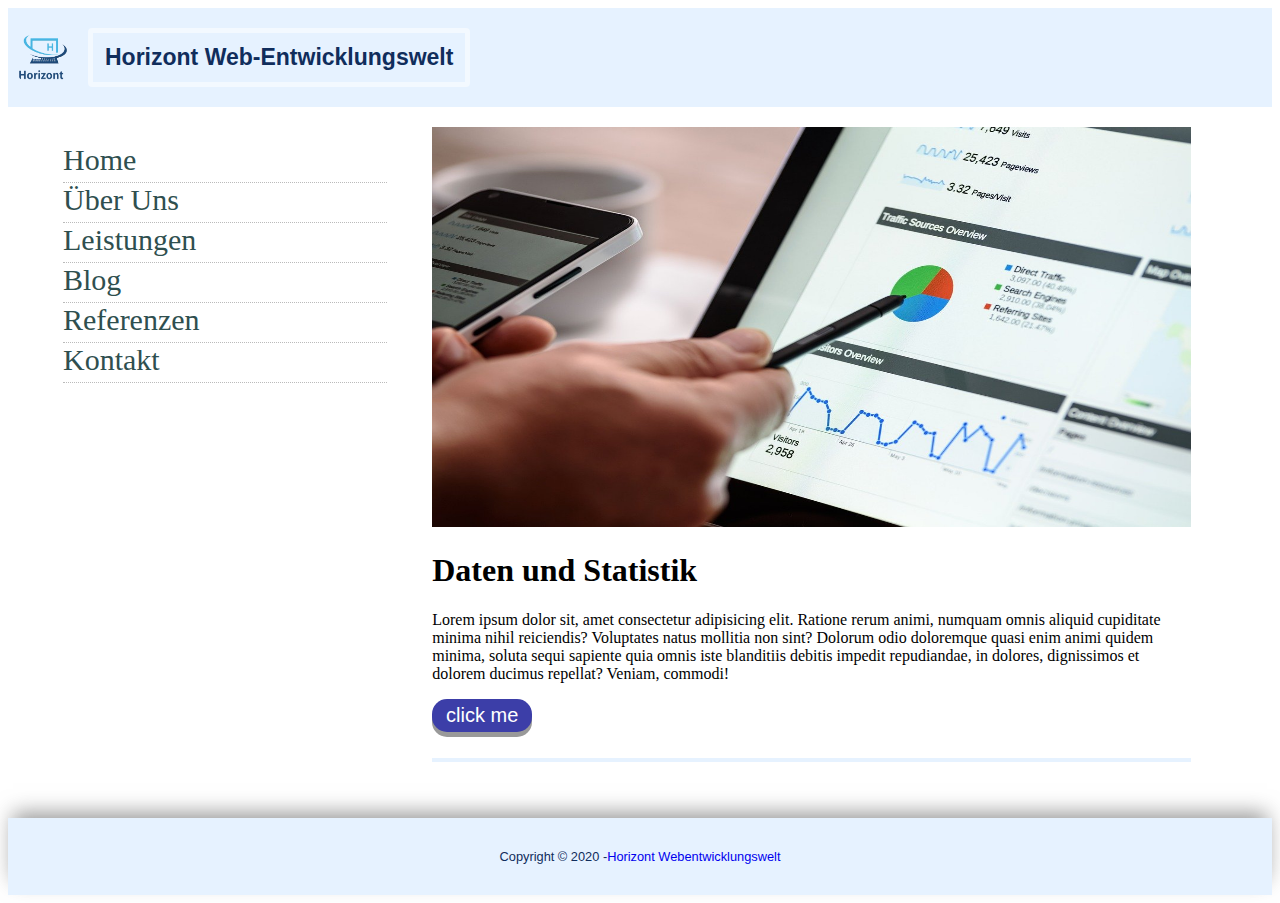
<file: HorizontWebProject-master/index.html>
<!DOCTYPE html>

<html>
    <head>
        <title>TODO supply a title</title>
        <meta charset="UTF-8">
        <meta name="viewport" content="width=device-width, initial-scale=1.0">
        <link rel="shortcut icon" href="https://upload.wikimedia.org/wikipedia/commons/5/58/Padlock-olive.svg" type="image/x-ico" />
        <link href="https://fonts.googleapis.com/css2?family=Dancing+Script&display=swap" rel="stylesheet">

        <link href="css/style.css" rel="stylesheet" type="text/css"/>
    </head>
    <body>



        <div class="header">
            <img class="logo" src="img/logo.png" alt="">
            <a href="index.html" class="logo">Horizont Web-Entwicklungswelt
            </a>
         
        </div>

        

        <div class="row">
            <div class="column-s">
                <div class="sidebar">
                    <ul  class="">
                        <li>
                            <a class="active" href="index.html">Home</a>  

                        </li>
                        <li>
                            <a href="ueberuns.html">Über Uns</a>

                        </li>
                        <li>
                            <a href="leistungen.html">Leistungen</a>

                        </li>
                        <li>
                            <a href="blog.html">Blog</a>

                        </li>
                        <li>
                            <a href="referenzen.html">Referenzen</a>

                        </li>
                        <li>
                            <a href="kontakt.html">Kontakt</a>

                        </li>
                    </ul>
                </div>
            </div>

            <div class="column-l">
                
                <img src="img/data.jpg" width="100%" height="400"> <br> 
                <h1>Daten und Statistik</h1>
                <p>Lorem ipsum dolor sit, amet consectetur adipisicing elit. 
                    Ratione rerum animi, numquam omnis aliquid cupiditate 
                    minima nihil reiciendis? Voluptates natus mollitia non sint? 
                    Dolorum odio doloremque quasi enim animi quidem minima, soluta 
                    sequi sapiente quia omnis iste blanditiis debitis impedit repudiandae, 
                    in dolores, dignissimos et dolorem ducimus repellat? Veniam, commodi!</p>
                <button class="clickme">click me </button>
                <br /><br />
                    <hr style="border: 2px solid #e6f2ff;;"
                    <br>
                    <br>
                    <!-- <h1>YouTube & DSGVO: Videos datenschutzkonform einbetten</h1>
                    <p>Die Einbettung von YouTube-Videos ist eine feine Sache. 
                        Man kopiert den Einbettungs-Code, fügt ihn in einen Blogartikel 
                        ein und schon wird das entsprechende YouTube-Video im Artikel angezeigt.</p>
                        <img style="float: left; width: 250px; margin: 20px;" src="img/youtube.jpg">
                        <p>Die Einbettung von YouTube-Videos ist eine feine Sache. 
                            Man kopiert den Einbettungs-Code, fügt ihn in einen Blogartikel 
                            ein und schon wird das entsprechende YouTube-Video im Artikel angezeigt.</p>
                            <p>Die Einbettung von YouTube-Videos ist eine feine Sache. 
                                Man kopiert den Einbettungs-Code, fügt ihn in einen Blogartikel 
                                ein und schon wird das entsprechende YouTube-Video im Artikel angezeigt.</p>
                            <img style="float: right; width: 250px; margin: 20px;" src="img/youtube2.jpg">
                            <p>Die Einbettung von YouTube-Videos ist eine feine Sache. 
                                Man kopiert den Einbettungs-Code, fügt ihn in einen Blogartikel 
                                ein und schon wird das entsprechende YouTube-Video im Artikel angezeigt.</p>
                                <p>Die Einbettung von YouTube-Videos ist eine feine Sache. 
                                    Man kopiert den Einbettungs-Code, fügt ihn in einen Blogartikel 
                                    ein und schon wird das entsprechende YouTube-Video im Artikel angezeigt.</p>
                                    <p>Die Einbettung von YouTube-Videos ist eine feine Sache. 
                                        Man kopiert den Einbettungs-Code, fügt ihn in einen Blogartikel 
                                        ein und schon wird das entsprechende YouTube-Video im Artikel angezeigt.</p>
                                <img style="float: left; width: 250px; margin: 20px;" src="img/youtube3.jpg">
                                <p>Die Einbettung von YouTube-Videos ist eine feine Sache. 
                                    Man kopiert den Einbettungs-Code, fügt ihn in einen Blogartikel 
                                    ein und schon wird das entsprechende YouTube-Video im Artikel angezeigt.</p>
                                    <p>Die Einbettung von YouTube-Videos ist eine feine Sache. 
                                        Man kopiert den Einbettungs-Code, fügt ihn in einen Blogartikel 
                                        ein und schon wird das entsprechende YouTube-Video im Artikel angezeigt.</p>
                                        <p>Die Einbettung von YouTube-Videos ist eine feine Sache. 
                                            Man kopiert den Einbettungs-Code, fügt ihn in einen Blogartikel 
                                            ein und schon wird das entsprechende YouTube-Video im Artikel angezeigt.</p>
                                            <p>Die Einbettung von YouTube-Videos ist eine feine Sache. 
                                                Man kopiert den Einbettungs-Code, fügt ihn in einen Blogartikel 
                                                ein und schon wird das entsprechende YouTube-Video im Artikel angezeigt.</p>
                  </div> -->


        </div>
        <!-- <div class="row shadow-all">
            <div class="column-s">
                <h2>Column s</h2>
                <p>Lorem ipsum dolor sit amet, consectetur adipiscing elit. Maecenas sit amet pretium urna. Vivamus venenatis velit nec neque ultricies, eget elementum magna tristique. Quisque vehicula, risus eget aliquam placerat, purus leo tincidunt eros, eget luctus quam orci in velit. Praesent scelerisque tortor sed accumsan convallis.</p>
                <button class="clickme">click me </button>
            </div>

            <div class="column-l">
                <h2>Column l</h2>
                <p>Lorem ipsum dolor sit amet, consectetur adipiscing elit. Maecenas sit amet pretium urna. Vivamus venenatis velit nec neque ultricies, eget elementum magna tristique. Quisque vehicula, risus eget aliquam placerat, purus leo tincidunt eros, eget luctus quam orci in velit. Praesent scelerisque tortor sed accumsan convallis.</p>
            </div>


        </div><div class="row">
            <div class="column-s shadow-top-bottom-left">
                <h2>Column s</h2>
                <p>Lorem ipsum dolor sit amet, consectetur adipiscing elit. Maecenas sit amet pretium urna. Vivamus venenatis velit nec neque ultricies, eget elementum magna tristique. Quisque vehicula, risus eget aliquam placerat, purus leo tincidunt eros, eget luctus quam orci in velit. Praesent scelerisque tortor sed accumsan convallis.</p>
                <button class="clickme">click me </button>
            </div>

            <div class="column-l">
                <h2>Column l</h2>
                <p>Lorem ipsum dolor sit amet, consectetur adipiscing elit. Maecenas sit amet pretium urna. Vivamus venenatis velit nec neque ultricies, eget elementum magna tristique. Quisque vehicula, risus eget aliquam placerat, purus leo tincidunt eros, eget luctus quam orci in velit. Praesent scelerisque tortor sed accumsan convallis.</p>
            </div>


        </div><div class="row">
            <div class="column-s shadow-top-bottom-right">
                <h2>Column s</h2>
                <p>Lorem ipsum dolor sit amet, consectetur adipiscing elit. Maecenas sit amet pretium urna. Vivamus venenatis velit nec neque ultricies, eget elementum magna tristique. Quisque vehicula, risus eget aliquam placerat, purus leo tincidunt eros, eget luctus quam orci in velit. Praesent scelerisque tortor sed accumsan convallis.</p>
                <button class="clickme">click me </button>
            </div>

            <div class="column-l">
                <h2>Column l</h2>
                <p>Lorem ipsum dolor sit amet, consectetur adipiscing elit. Maecenas sit amet pretium urna. Vivamus venenatis velit nec neque ultricies, eget elementum magna tristique. Quisque vehicula, risus eget aliquam placerat, purus leo tincidunt eros, eget luctus quam orci in velit. Praesent scelerisque tortor sed accumsan convallis.</p>
            </div>


        </div><div class="row">
            <div class="column-s">
                <h2>Column s</h2>
                <p>Lorem ipsum dolor sit amet, consectetur adipiscing elit. Maecenas sit amet pretium urna. Vivamus venenatis velit nec neque ultricies, eget elementum magna tristique. Quisque vehicula, risus eget aliquam placerat, purus leo tincidunt eros, eget luctus quam orci in velit. Praesent scelerisque tortor sed accumsan convallis.</p>
                <button class="clickme">click me </button>
            </div>

            <div class="column-l">
                <h2>Column l</h2>
                <p>Lorem ipsum dolor sit amet, consectetur adipiscing elit. Maecenas sit amet pretium urna. Vivamus venenatis velit nec neque ultricies, eget elementum magna tristique. Quisque vehicula, risus eget aliquam placerat, purus leo tincidunt eros, eget luctus quam orci in velit. Praesent scelerisque tortor sed accumsan convallis.</p>
            </div>


        </div><div class="row">

            <div class="column-l">
                <h2>Column l</h2>
                <p>Lorem ipsum dolor sit amet, consectetur adipiscing elit. Maecenas sit amet pretium urna. Vivamus venenatis velit nec neque ultricies, eget elementum magna tristique. Quisque vehicula, risus eget aliquam placerat, purus leo tincidunt eros, eget luctus quam orci in velit. Praesent scelerisque tortor sed accumsan convallis.</p>
            </div>


        </div>
        <div class="row">
            <div class="column-s">
                <h2>Column s</h2>
                <p>Lorem ipsum dolor sit amet, consectetur adipiscing elit. Maecenas sit amet pretium urna. Vivamus venenatis velit nec neque ultricies, eget elementum magna tristique. Quisque vehicula, risus eget aliquam placerat, purus leo tincidunt eros, eget luctus quam orci in velit. Praesent scelerisque tortor sed accumsan convallis.</p>
                <button class="clickme">click me </button>
            </div>



        </div>
        <div class="row">
            <div class="column">
                <h2>Column viewport</h2>
                <p>Lorem ipsum dolor sit amet, consectetur adipiscing elit. Maecenas sit amet pretium urna. Vivamus venenatis velit nec neque ultricies, eget elementum magna tristique. Quisque vehicula, risus eget aliquam placerat, purus leo tincidunt eros, eget luctus quam orci in velit. Praesent scelerisque tortor sed accumsan convallis.</p>
                <button class="clickme">click me </button>
            </div>



        </div> -->
        <div class="footer shadow-top flex-container"> Copyright &copy; 2020 - <a  href="index.html">Horizont Webentwicklungswelt</a>
        </div>
    </body>
</html>
</file>
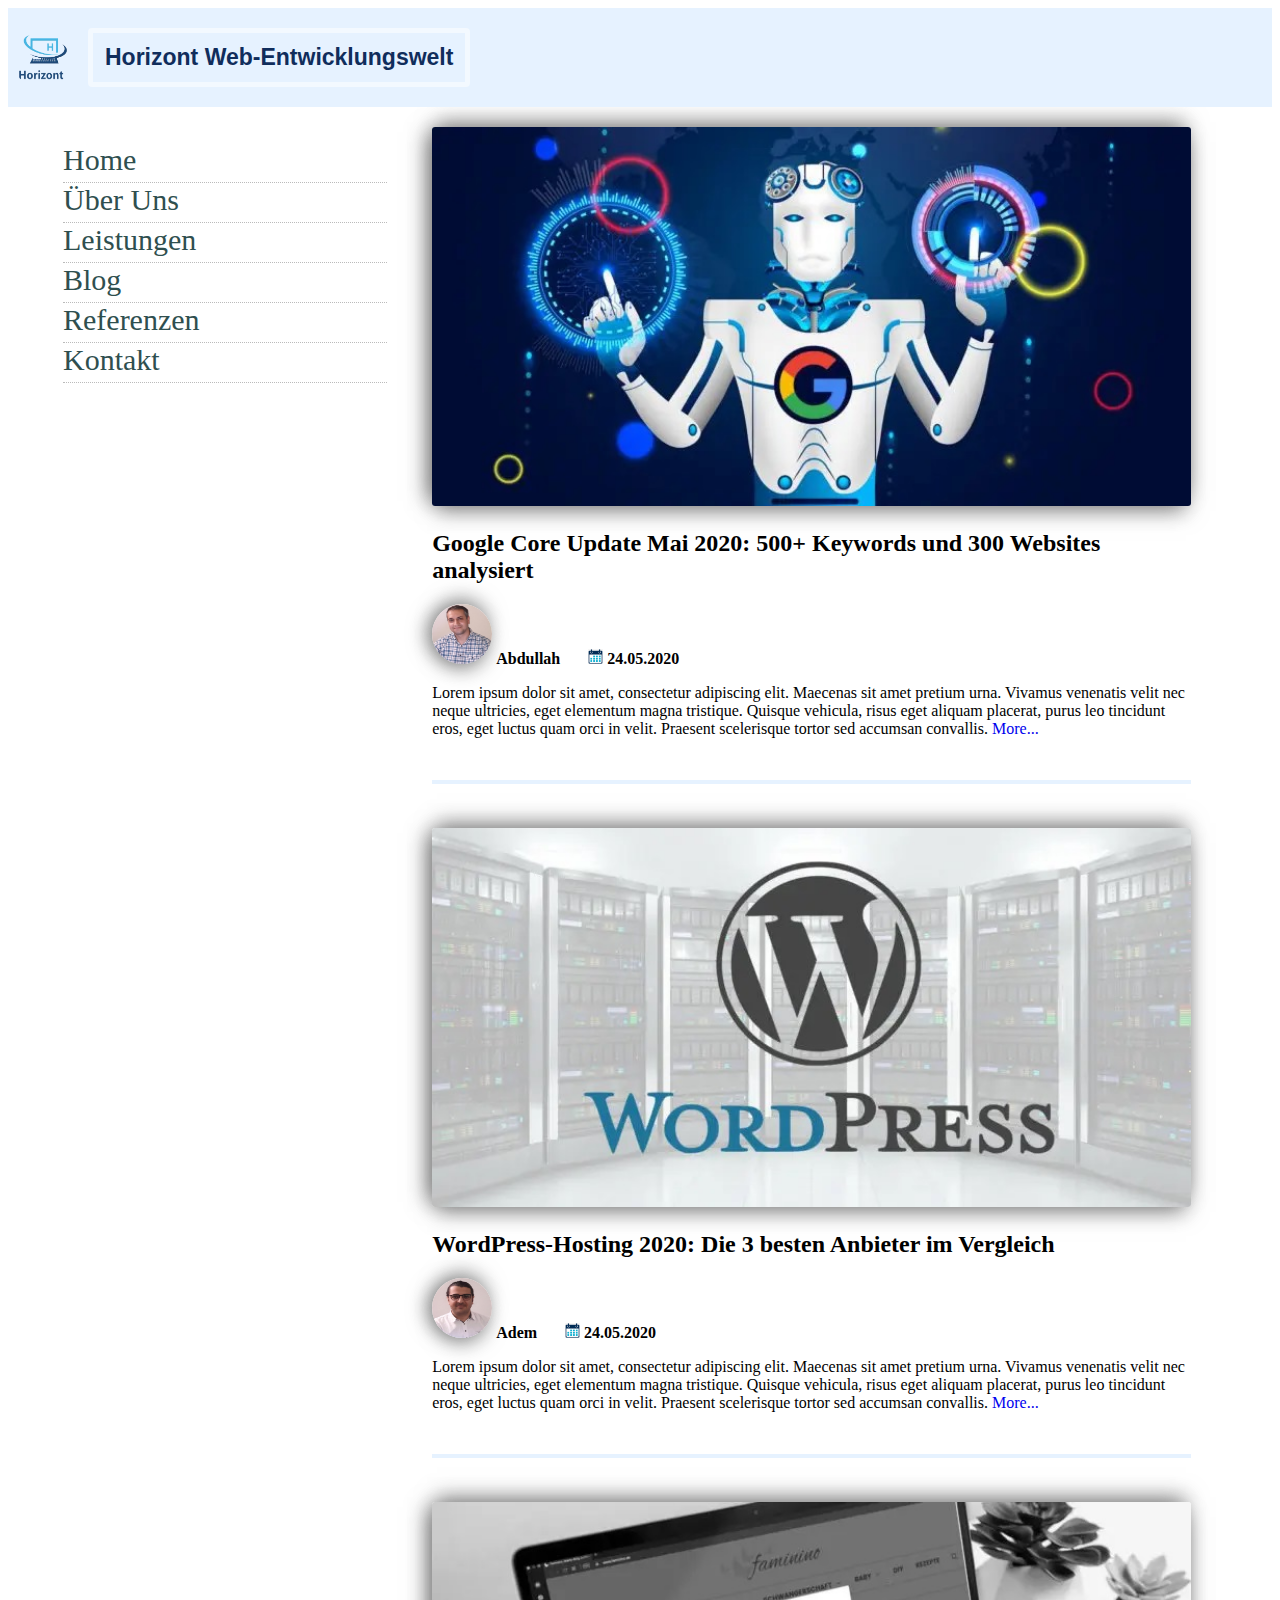
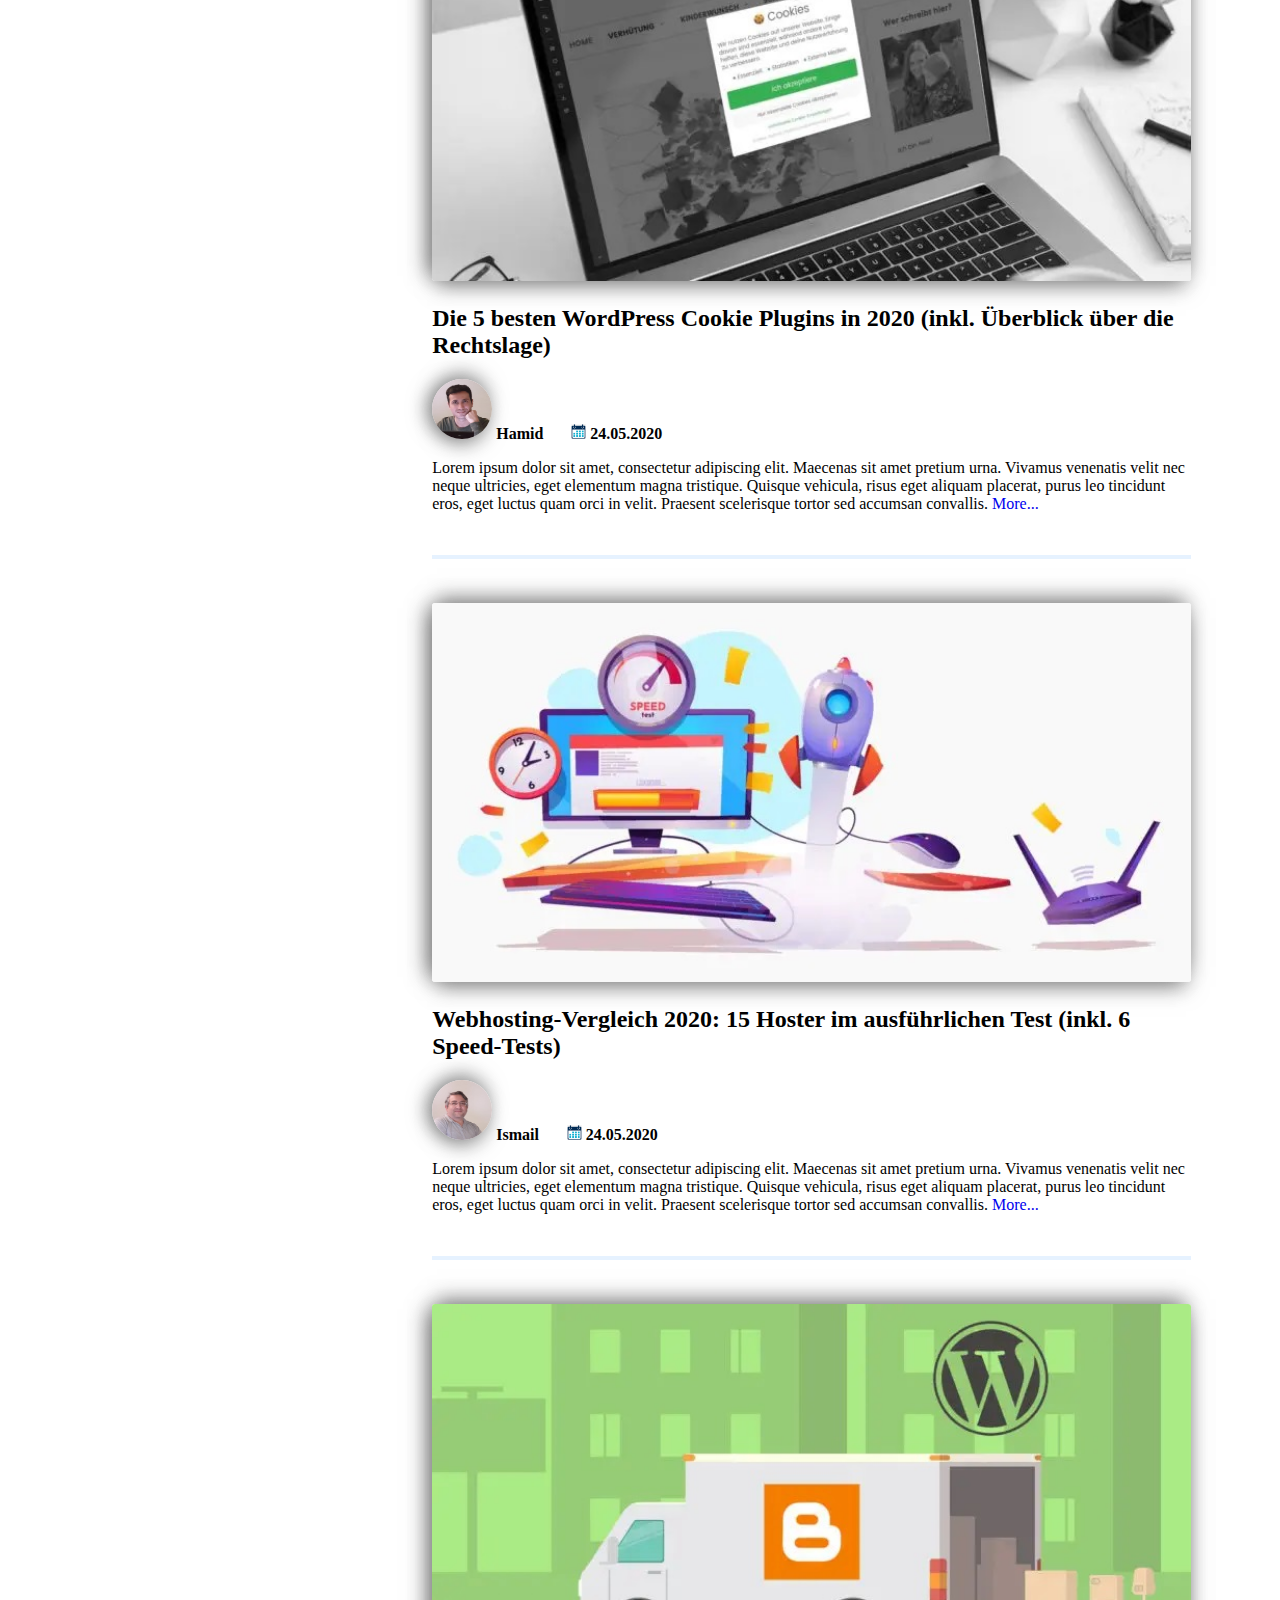
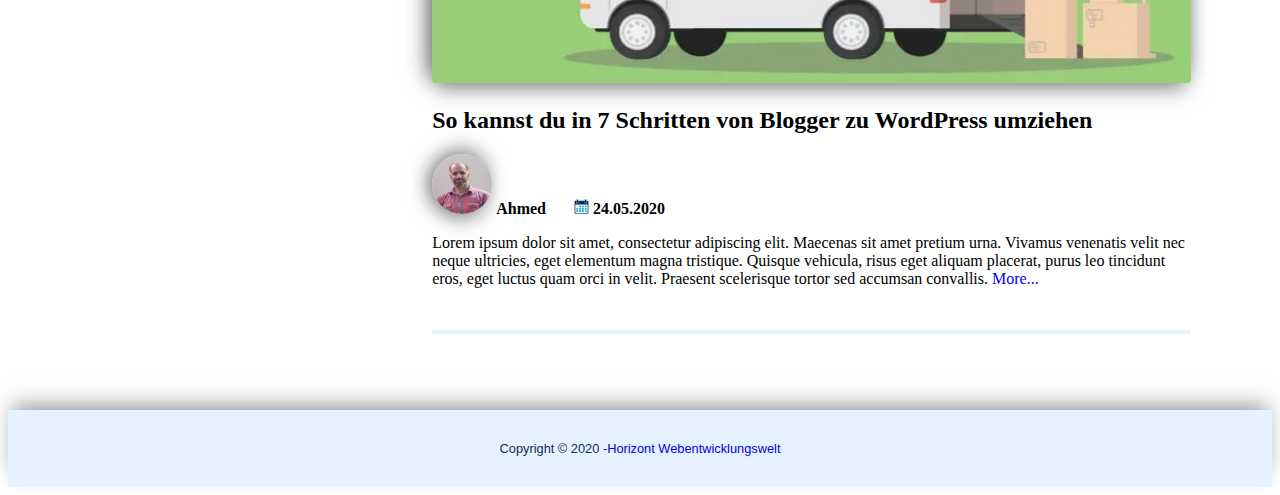
<file: HorizontWebProject-master/blog.html>
<!DOCTYPE html>

<html>
    <head>
        <title>TODO supply a title</title>
        <meta charset="UTF-8">
        <meta name="viewport" content="width=device-width, initial-scale=1.0">
        <link rel="shortcut icon" href="https://upload.wikimedia.org/wikipedia/commons/5/58/Padlock-olive.svg" type="image/x-ico" />
        <link href="https://fonts.googleapis.com/css2?family=Dancing+Script&display=swap" rel="stylesheet">

        <link href="css/style.css" rel="stylesheet" type="text/css"/>
    </head>
    <body>



        <div class="header">
            <img class="logo" src="img/logo.png" alt="">
            <a href="index.html" class="logo">Horizont Web-Entwicklungswelt
            </a>
         
        </div>


        <div class="row">
            <div class="column-s">
                <div class="sidebar">
                    <ul  class="">
                        <li>
                            <a class="active" href="index.html">Home</a>  

                        </li>
                        <li>
                            <a href="ueberuns.html">Über Uns</a>

                        </li>
                        <li>
                            <a href="leistungen.html">Leistungen</a>

                        </li>
                        <li>
                            <a href="blog.html">Blog</a>

                        </li>
                        <li>
                            <a href="referenzen.html">Referenzen</a>

                        </li>
                        <li>
                            <a href="kontakt.html">Kontakt</a>

                        </li>
                    </ul>
                </div>
            </div>

        <div class="column-l">                       
            <div>   
                <img class="shadow-top-bottom-left" src="img/google.jpg" 
                style="width: 100%; height: 450; border-radius: 3px;" alt="">                 
                <h2>Google Core Update Mai 2020: 500+ Keywords und 300 Websites analysiert</h2>                
                <div >
                    <img class="shadow-top-bottom-left" src="img/team/abdullah1.jpg" style="width: 60px; height: 60px;border-radius: 30px;">
                    <strong>Abdullah &nbsp; &nbsp;&nbsp;&nbsp;</strong> <img src="img/kalender.png" width="15" /><strong>  24.05.2020</strong> 
                </div>
                    <p>Lorem ipsum dolor sit amet, consectetur adipiscing elit. 
                    Maecenas sit amet pretium urna. Vivamus venenatis velit nec 
                    neque ultricies, eget elementum magna tristique. Quisque vehicula, 
                    risus eget aliquam placerat, purus leo tincidunt eros, eget luctus 
                    quam orci in velit. Praesent scelerisque tortor sed accumsan convallis.<a href="#"> More...</a> </p>
               
                <br>
                <hr style="border: 2px solid #e6f2ff;">
                <br><br>
            </div>
            
            <div>          
                <img class="shadow-top-bottom-left" src="img/wordpress.jpg" style="width: 100%; height: 450; border-radius: 3px;" alt="">
                    
                <h2>WordPress-Hosting 2020: Die 3 besten Anbieter im Vergleich</h2>
                
                    <div >
                        <img class="shadow-top-bottom-left" src="img/team/adem1.jpg" style="width: 60px; height: 60px;border-radius: 30px;">
                        <strong>Adem &nbsp; &nbsp;&nbsp;&nbsp;</strong> <img src="img/kalender.png" width="15" /><strong>  24.05.2020</strong> 
                    </div>
                        <p>Lorem ipsum dolor sit amet, consectetur adipiscing elit. 
                        Maecenas sit amet pretium urna. Vivamus venenatis velit nec 
                        neque ultricies, eget elementum magna tristique. Quisque vehicula, 
                        risus eget aliquam placerat, purus leo tincidunt eros, eget luctus 
                        quam orci in velit. Praesent scelerisque tortor sed accumsan convallis. <a href="#"> More...</a></p>
                    
                    <br>
                    <hr style="border: 2px solid #e6f2ff;">
                    <br><br>
             </div>
            
             <div>
                <img class="shadow-top-bottom-left" src="img/plugins.jpg" style="width: 100%; height: 450; border-radius: 3px;" alt="">
                    
                <h2>Die 5 besten WordPress Cookie Plugins in 2020 (inkl. Überblick über die Rechtslage)</h2>
               
                    <div >
                <img class="shadow-top-bottom-left" src="img/team/hamid1.jpg" style="width: 60px; height: 60px;border-radius: 30px;">
                <strong>Hamid &nbsp; &nbsp;&nbsp;&nbsp;</strong> <img src="img/kalender.png" width="15" /><strong>  24.05.2020</strong> 
                 </div>
                    <p>Lorem ipsum dolor sit amet, consectetur adipiscing elit. 
                     Maecenas sit amet pretium urna. Vivamus venenatis velit nec 
                    neque ultricies, eget elementum magna tristique. Quisque vehicula, 
                    risus eget aliquam placerat, purus leo tincidunt eros, eget luctus 
                    quam orci in velit. Praesent scelerisque tortor sed accumsan convallis. <a href="#"> More...</a></p>
                   
                    <br>
                    <hr style="border: 2px solid #e6f2ff;">
                <br><br>
            </div>

            <div>
            <img class="shadow-top-bottom-left" src="img/webhosting.jpg" style="width: 100%; height: 450; border-radius: 3px;" alt="">
                
            <h2>Webhosting-Vergleich 2020: 15 Hoster im ausführlichen Test (inkl. 6 Speed-Tests)</h2>
            
            <div >
            <img class="shadow-top-bottom-left" src="img/team/ismail1.jpg" style="width: 60px; height: 60px;border-radius: 30px;">
            <strong>Ismail &nbsp; &nbsp;&nbsp;&nbsp;</strong> <img src="img/kalender.png" width="15" /><strong>  24.05.2020</strong> 
            </div>           
            <p>Lorem ipsum dolor sit amet, consectetur adipiscing elit. 
            Maecenas sit amet pretium urna. Vivamus venenatis velit nec 
            neque ultricies, eget elementum magna tristique. Quisque vehicula, 
            risus eget aliquam placerat, purus leo tincidunt eros, eget luctus 
             quam orci in velit. Praesent scelerisque tortor sed accumsan convallis. <a href="#"> More...</a></p>
                
                 <br>
            <hr style="border: 2px solid #e6f2ff;">
            <br><br>
            </div>
            <div>
                <img class="shadow-top-bottom-left" src="img/blogger.jpg" style="width: 100%; height: 450; border-radius: 3px;" alt="">
                    
                <h2>So kannst du in 7 Schritten von Blogger zu WordPress umziehen</h2>
                
                <div >
                <img class="shadow-top-bottom-left" src="img/team/ahmed1.jpg" style="width: 60px; height: 60px;border-radius: 30px;">
                <strong>Ahmed &nbsp; &nbsp;&nbsp;&nbsp;</strong> <img src="img/kalender.png" width="15" /><strong>  24.05.2020</strong> 
                </div>           
                <p>Lorem ipsum dolor sit amet, consectetur adipiscing elit. 
                Maecenas sit amet pretium urna. Vivamus venenatis velit nec 
                neque ultricies, eget elementum magna tristique. Quisque vehicula, 
                risus eget aliquam placerat, purus leo tincidunt eros, eget luctus 
                 quam orci in velit. Praesent scelerisque tortor sed accumsan convallis. <a href="#"> More...</a></p>
                    
                     <br>
                <hr style="border: 2px solid #e6f2ff;">
                <br><br>
                </div>
                               
        </div>
            

        </div>
        
        <div class="footer shadow-top flex-container"> Copyright &copy; 2020 - <a  href="index.html">Horizont Webentwicklungswelt</a>
        </div>
    </body>
</html>
</file>
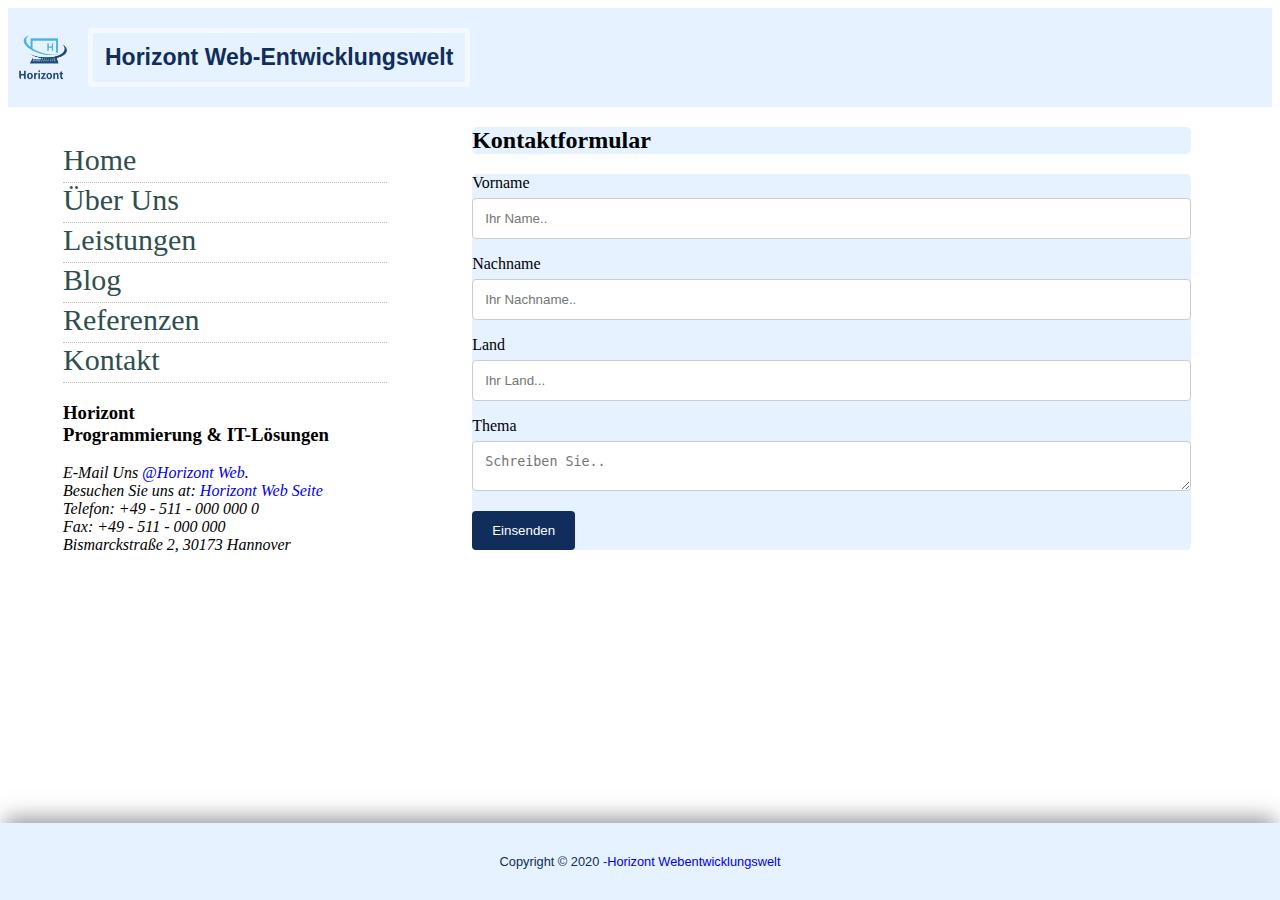
<file: HorizontWebProject-master/kontakt.html>
<!DOCTYPE html>

<html>
    <head>
        <title>TODO supply a title</title>
        <meta charset="UTF-8">
        <meta name="viewport" content="width=device-width, initial-scale=1.0">
        <link rel="shortcut icon" href="https://upload.wikimedia.org/wikipedia/commons/5/58/Padlock-olive.svg" type="image/x-ico" />
        <link href="https://fonts.googleapis.com/css2?family=Dancing+Script&display=swap" rel="stylesheet">

        <link href="css/style.css" rel="stylesheet" type="text/css"/>

        <style>
            input[type=text], select, textarea {
            width: 100%;
            padding: 12px;
            border: 1px solid #ccc;
            border-radius: 4px;
            box-sizing: border-box;
            margin-top: 6px;
            margin-bottom: 16px;
            resize: vertical;
            }

            input[type=submit] {
            background-color:#102d5c ;
            color: white;
            padding: 12px 20px;
            border: none;
            border-radius: 4px;
            cursor: pointer;
            }

            input[type=submit]:hover {
            background-color: #45a049;
            }

        .kontaktform {
        border-radius: 5px;
        background-color: #e6f2ff;
        margin-bottom: 20px;
        margin-top:0px;
        margin-left: 40px;
        }
        
        .kontaktadresse{
        background-color:white;
        margin-left: 40px;
        }
</style>

    </head>
    <body>
        
        <div class="header">
            <img class="logo" src="img/logo.png" alt="">
            <a href="index.html" class="logo">Horizont Web-Entwicklungswelt
            </a>
         
        </div>

        <div class="row">
            <div class="column-s">
                <div class="sidebar">
                    <ul  class="">
                        <li>
                            <a class="active" href="index.html">Home</a>  

                        </li>
                        <li>
                            <a href="ueberuns.html">Über Uns</a>

                        </li>
                        <li>
                            <a href="leistungen.html">Leistungen</a>

                        </li>
                        <li>
                            <a href="blog.html">Blog</a>

                        </li>
                        <li>
                            <a href="referenzen.html">Referenzen</a>

                        </li>
                        <li>
                            <a href="kontakt.html">Kontakt</a>

                        </li>
                    </ul>
                    
                    <div class="kontaktadresse">
                        <h3>Horizont <br>Programmierung & IT-Lösungen</h3>
                <address>
                    E-Mail Uns <a href="mailto:info@horizontwebentwicklung.com">@Horizont Web</a>.<br>
                    Besuchen Sie uns at: <a href="https://www.horizontwebentwicklung.com">Horizont Web Seite</a><br>
                    Telefon: +49 - 511 - 000 000 0<br>
                    Fax: +49 - 511 - 000 000 <br>
                    Bismarckstraße 2, 30173 Hannover
                    </address>
                    </div>
                </div>
            </div>

            <div class="column-l">
                <h2 class="kontaktform">Kontaktformular</h2>
                        
                <div class="kontaktform">
                    <form>
                        <label for="fname">Vorname</label>
                        <input type="text" id="fname" name="firstname" placeholder="Ihr Name..">
                        <label for="lname">Nachname</label>
                        <input type="text" id="lname" name="lastname" placeholder="Ihr Nachname..">
                        <label for="country">Land</label>
                        <input type="text" id="country" name="country" placeholder="Ihr Land...">
                        <label for="subject">Thema</label>
                        <textarea id="subject" name="subject" placeholder="Schreiben Sie.." style="height:50px"></textarea>

                        <input type="submit" value="Einsenden">
                    </form>
            </div>
            </div>
        </div>

        
        <div class="footer shadow-top flex-container" style="position: absolute; bottom: 0px;"> Copyright &copy; 2020 - <a  href="index.html">Horizont Webentwicklungswelt</a>
        </div>
    </body>
</html>
</file>
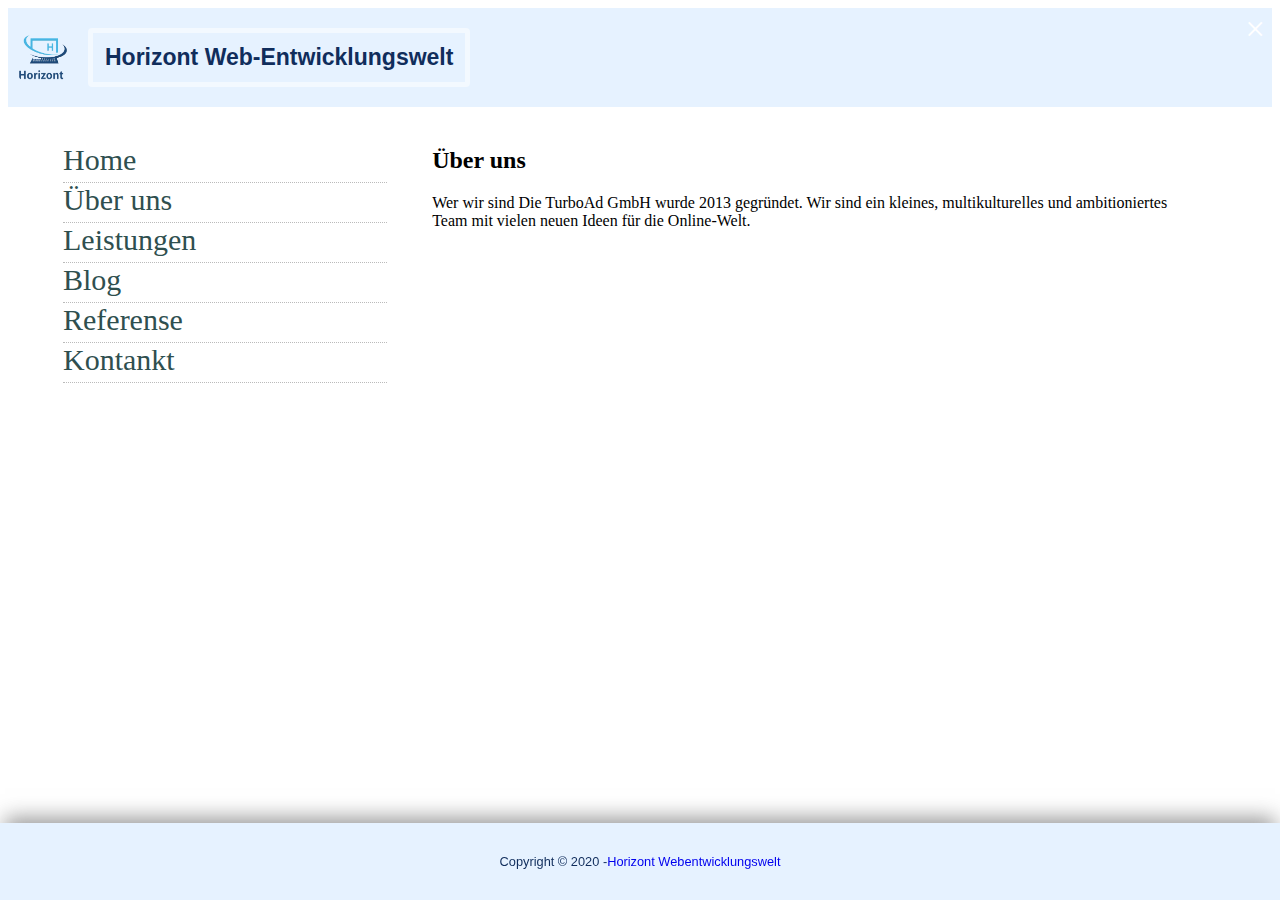
<file: HorizontWebProject-master/ueberuns.html>
<!DOCTYPE html>

<html>
    <head>
        <title>Horizont Über uns</title>
        <meta charset="UTF-8">
        <meta name="viewport" content="width=device-width, initial-scale=1.0">
        <link rel="shortcut icon" href="https://upload.wikimedia.org/wikipedia/commons/5/58/Padlock-olive.svg" type="image/x-ico" />
        <link href="https://fonts.googleapis.com/css2?family=Dancing+Script&display=swap" rel="stylesheet">

        <link href="css/style.css" rel="stylesheet" type="text/css"/>
        <style>

            .column-s img {
                opacity: 0.8; 
                cursor: pointer; 
                width: 5vw;
            }

            .column-s img:hover {
                opacity: 1;
            }

            /* Clear floats after the columns */
            .row:after {
                content: "";
                display: table;
                clear: both;
            }

            /* The expanding image container */
            .container {
                position: relative;
                display: none;
            }

            /* Expanding image text */
            #imgtext {
                position: absolute;
                bottom: 15px;
                left: 15px;
                color: white;
                font-size: 20px;
            }

            /* Closable button inside the expanded image */
            .closebtn {
                position: absolute;
                top: 10px;
                right: 15px;
                color: white;
                font-size: 35px;
                cursor: pointer;
            }



        </style>

    </head>
    <body>



        <div class="header">
            <img class="logo" src="img/logo.png" alt="">
            <a href="#default" class="logo">Horizont Web-Entwicklungswelt
            </a>

        </div>


        <div class="row">
            <div class="column-s">
                <div class="sidebar">
                    <ul  class="">
                        <li>
                            <a href="index.html">Home</a>

                        </li>
                        <li>
                            <a href="ueberuns.html">Über uns</a>

                        </li>
                        <li>
                            <a href="leistungen.html">Leistungen</a>

                        </li>
                        <li>
                            <a href="blog.html">Blog</a>

                        </li>
                        <li>
                            <a href="refrenzen.html">Referense</a>

                        </li>
                        <li>
                            <a href="kontankt.html">Kontankt</a>

                        </li>
                    </ul>
                </div>
            </div>

            <div class="column-l">
                <h2>Über uns</h2>


                <p>Wer wir sind
                    Die TurboAd GmbH wurde 2013 gegründet. Wir sind ein kleines, multikulturelles und ambitioniertes Team mit vielen neuen Ideen für die Online-Welt.




            <div class="column-l">
                <span onclick="this.parentElement.style.display = 'none'" class="closebtn">&times;</span>
                <img class="shadow-bottom-right" id="expandedImg" style="width:70%; margin-top:-10%;" >
                <div id="imgtext"></div>
            </div>
        </div>
        <script>
            function myFunction(imgs) {
                var expandImg = document.getElementById("expandedImg");
                var imgText = document.getElementById("imgtext");
                expandImg.src = imgs.src;
                imgText.innerHTML = imgs.alt;
                expandImg.parentElement.style.display = "block";
            }
        </script>






<div class="footer shadow-top flex-container" style="position: fixed; bottom: 0px;"> Copyright &copy; 2020 - <a  href="index.html">Horizont Webentwicklungswelt</a>
</div>

       
    </body>
</html>
</file>
<file: HorizontWebProject-master/css/style.css>
a {text-decoration: none;}
.header {
    position: relative;
    overflow: hidden;
    background-color: #e6f2ff;
    padding: 20px 10px;

}

.header a {
    float: left;
    color: black;
    text-align: center;
    padding: 12px;
    text-decoration: none;
    font-size: 18px; 
    line-height: 25px;
    border-radius: 4px;
}
.header img.logo {

    border-radius: 10px;
    padding-right: 20px;
    padding-top:  5px;
    left: 0px;
    width: 50px;
    height: 50px;
    float: left;
}
.header a.logo {
    font-size: 23px;
    font-weight: bold;
    color: #102d5c;
  font-family: 'Work Sans', sans-serif;
    border: 5px solid #fff; /* Fall back, not used in fiddle */
    border: 5px solid rgba(255, 255, 255, .5);
}

.header a:hover {
    background-color: aliceblue;
    color: black;
}

.header a.active {
    background-color: dodgerblue;
    color: white;
}

.header-right {
    float: right;
}

.clickme {
    width: 100px;
    padding: 5px 10px;
    font-size: 20px;
    text-align: center;
    cursor: pointer;
    outline: none;
    color: #fff;
    background-color:#3C3EA8   ;
    border: none;
    border-radius: 15px;
    box-shadow: 0 5px #999;
}
.clickme:hover {background-color: #3D3F6F}

.clickme:active {
    background-color: #3D3F6F;
    box-shadow: 0 2px #666;
    transform: translateY(4px);
}
.column-s {
    float: left;
    width: 30%;
    padding: 15px;
    margin-top: 5px;
    margin-bottom: 15px;
    /* position: sticky;
    top:0; */
}
.column-l {
    float: left;
    width: 60%;
    padding: 15px;
    margin-top: 5px;
    margin-bottom: 15px;

}
.column {
    float: left;
    width: 90%;
    padding: 15px;
    margin-top: 5px;
    margin-bottom: 15px;

}
/* Clear floats after the columns */
.row:after {
    content: "";
    display: table;
    clear: both;
}
.flex-container{
    display: flex;
    justify-content: center;
    align-items: center;
}

.footer {
    position: relative;    
    bottom: 0;
    left: 0;
    width: 100%;
    height: 6vw;
    background-color: #e6f2ff;
    color: #102d5c;
    text-align: center;
    font-family: 'Work Sans', sans-serif;
    font-size: 1vw;
    /* padding-top: 35px; */
    margin-top: 2px;
    border: none;


}
/* link-  menu */
.sidebar{
    width: 100%;
    float: left;
    

}

.sidebar ul{
    list-style-type: none;
    margin-right: 10px;

}
.sidebar ul li{
    padding-bottom: 5px;
    margin-right: 5px;
    border-bottom: 1px dotted #bbb;

}
.sidebar ul li a{
    color: darkslategray;
    font-size: 30px;
    text-decoration:none;
}


/* Shadows */
.shadow-top {
    box-shadow: 0 -10px 20px -5px rgba(115,115,115,0.75);
}
.shadow-right {
    box-shadow: 10px 0 20px -5px rgba(115,115,115,0.75);
}
.shadow-bottom {
    box-shadow: 0 10px 20px -5px rgba(115,115,115,0.75);
}
.shadow-left {
    box-shadow: -10px 0 20px -5px rgba(115,115,115,0.75);
}
.shadow-all {
    box-shadow: 0 0 20px rgba(115,115,115,0.75);
}
.shadow-top-right{
    box-shadow: 0 -10px 20px -5px rgba(115,115,115,0.75),
        10px 0 20px -5px rgba(115,115,115,0.75);
}
.shadow-top-bottom{
    box-shadow: 0 -10px 20px -5px rgba(115,115,115,0.75),
        0 10px 20px -5px rgba(115,115,115,0.75);
}
.shadow-top-left{
    box-shadow: 0 -10px 20px -5px rgba(115,115,115,0.75),
        -10px 0 20px -5px rgba(115,115,115,0.75);
}
.shadow-bottom-right{
    box-shadow: 0 10px 20px -5px rgba(115,115,115,0.75),
        10px 0 20px -5px rgba(115,115,115,0.75);
}
.shadow-left-right{
    box-shadow: -10px 0 20px -5px rgba(115,115,115,0.75),
        10px 0 20px -5px rgba(115,115,115,0.75);
}
.shadow-bottom-left{
    box-shadow: 0 10px 20px -5px rgba(115,115,115,0.75),
        -10px 0 20px -5px rgba(115,115,115,0.75);
}
.shadow-top-bottom-right{
    box-shadow: 0 -10px 20px -5px rgba(115,115,115,0.75),
        0 10px 20px -5px rgba(115,115,115,0.75),
        10px 0 20px -5px rgba(115,115,115,0.75);
}
.shadow-top-bottom-left{
    box-shadow: 0 -10px 20px -5px rgba(115,115,115,0.75),
        0 10px 20px -5px rgba(115,115,115,0.75),
        -10px 0 20px -5px rgba(115,115,115,0.75);
}
.shadow-inset {
    box-shadow: inset 0 0 20px rgba(115,115,115,0.75);
}
@media screen and (max-width: 500px) {
    .header a {
        float: none;
        display: block;
        text-align: left;
    }

    .header-right {
        float: none;
    }
    .column-s {
        width: 95%;
    }
    .footer {
        font-size: 10px;
        

    }
}
</file>
